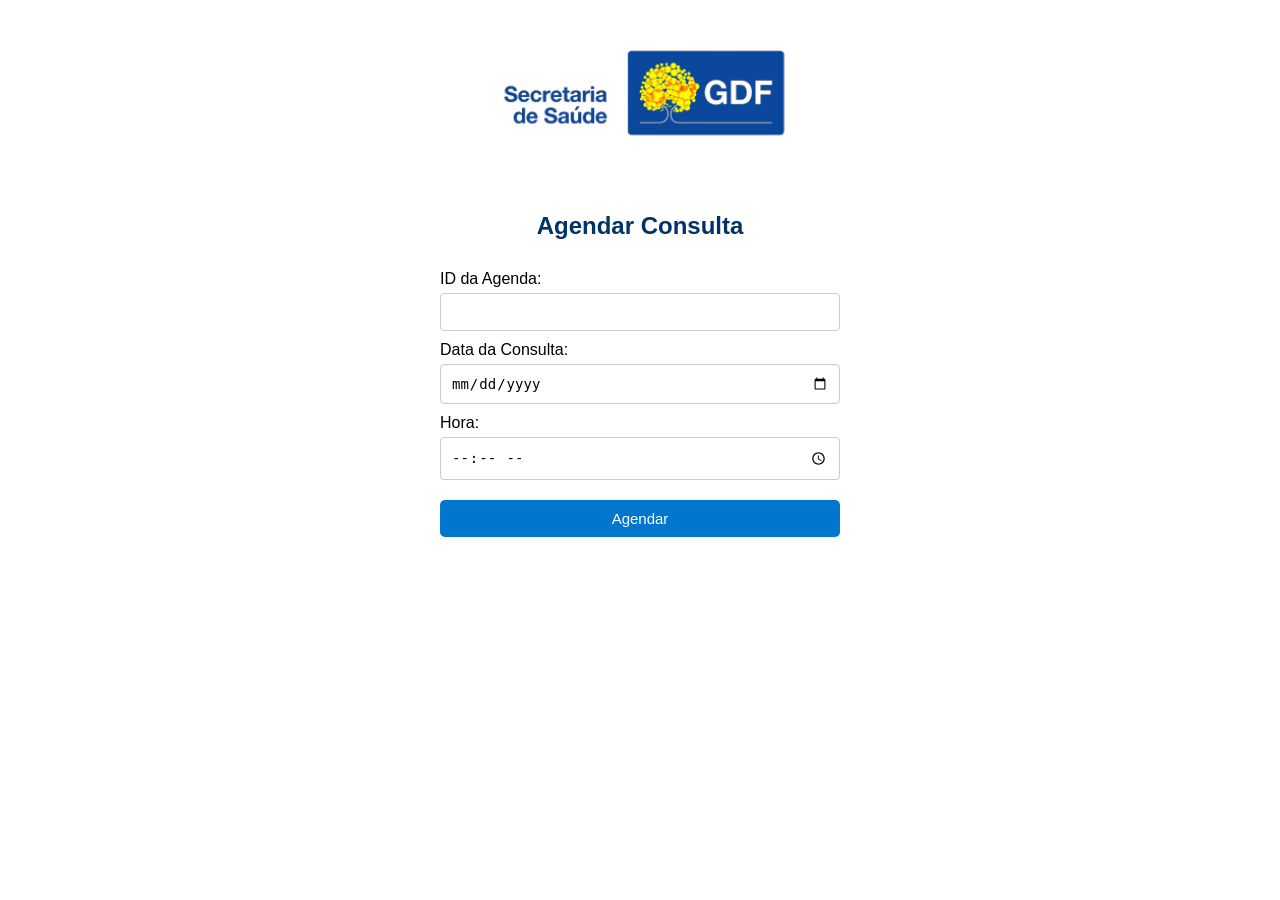
<file: frontend/Front-end/agendamento.html>
<!DOCTYPE html>
<html lang="pt-BR">
<head>
  <meta charset="UTF-8">
  <link rel="website icon" href="../Imagens/GDF.jpeg">
  <title>Secretaria de Saúde - Agendamento de Consultas</title>
  <style>
    body {
      font-family: Arial, sans-serif;
      background-color: #ffffff;
      text-align: center;
      padding: 30px;
    }
    header img {
      height: 120px;
      margin-bottom: 30px;
    }
    form {
      display: inline-block;
      text-align: left;
      width: 100%;
      max-width: 400px;
    }
    h2 {
      color: #003366;
      margin-bottom: 20px;
    }
    label {
      display: block;
      margin-top: 10px;
    }
    input, select {
      width: 100%;
      box-sizing: border-box;
      padding: 10px;
      margin-top: 5px;
      border: 1px solid #ccc;
      border-radius: 4px;
      font-size: 14px;
    }
    button {
      margin-top: 20px;
      padding: 10px;
      width: 100%;
      background-color: #0077cc;
      color: white;
      border: none;
      border-radius: 5px;
      cursor: pointer;
      font-size: 15px;
    }
    #mensagem {
      margin-top: 20px;
      color: green;
    }
  </style>
</head>
<body>

  <header>
    <a href="index.html">
      <img src="../Imagens/Logo.png" alt="Secretaria de Saúde - GDF">
    </a>
  </header>

  <h2>Agendar Consulta</h2>

  <form id="form-agendamento">
    <label for="agenda_id">ID da Agenda:</label>
    <input type="number" id="agenda_id" required>

    <label for="data">Data da Consulta:</label>
    <input type="date" id="data" required>

    <label for="horario">Hora:</label>
    <input type="time" id="horario" required>

    <button type="submit">Agendar</button>
  </form>

  <div id="mensagem"></div>

  <script>
    // const form = document.getElementById('form-agendamento');
    // const mensagem = document.getElementById('mensagem');

    // form.addEventListener('submit', async function(e) {
    //   e.preventDefault();

    //   const token = localStorage.getItem('authToken');
    //   if (!token) {
    //     alert('Realize o login antes de agendar uma consulta.');
    //     return;
    //   }

    //   const agenda_id = document.getElementById('agenda_id').value;
    //   const data = document.getElementById('data').value;
    //   const horario = document.getElementById('horario').value;

    //   try {
    //     const response = await fetch('http://127.0.0.1:5000/api/agendamentos', {
    //       method: 'POST',
    //       headers: {
    //         'Content-Type': 'application/json',
    //         'Authorization': 'Bearer ' + token
    //       },
    //       body: JSON.stringify({ agenda_id, data, horario })
    //     });

    //     const result = await response.json();

    //     if (!response.ok) {
    //       mensagem.style.color = 'red';
    //       mensagem.textContent = result.erro || 'Erro ao agendar consulta';
    //     } else {
    //       mensagem.style.color = 'green';
    //       mensagem.textContent = 'Consulta agendada com sucesso!';
    //     }
    //   } catch (error) {
    //     mensagem.style.color = 'red';
    //     mensagem.textContent = 'Erro na requisição: ' + error.message;
    //   }
    // });
  const form = document.getElementById('form-agendamento');

  form.addEventListener('submit', function(e) {
    e.preventDefault();
    alert('Consulta agendada!');
  });
  </script>

</body>
</html>
</file>
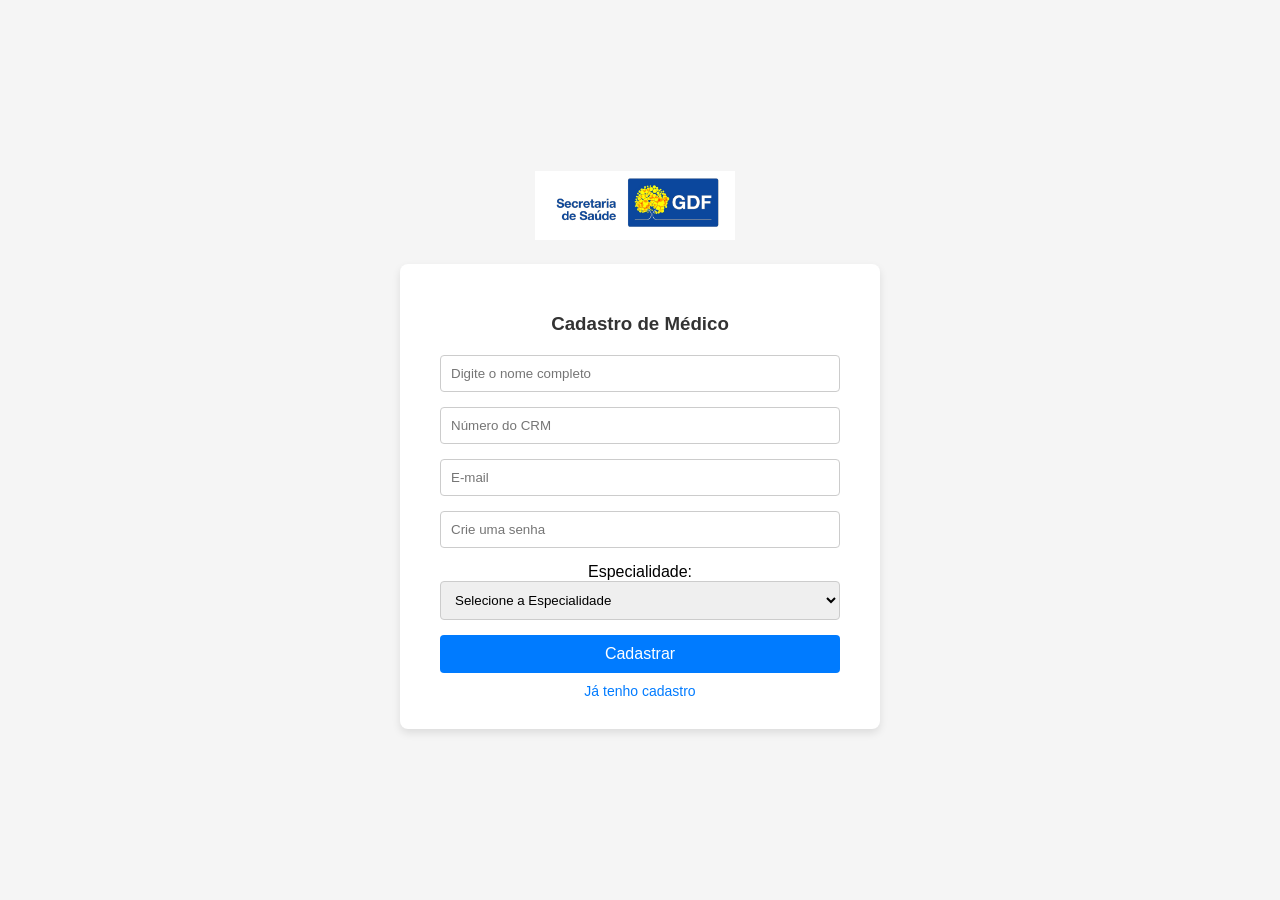
<file: frontend/Front-end/medicos-cadastrar.html>
<!DOCTYPE html>
<html lang="pt-BR">
<head>
  <meta charset="UTF-8">
  <title>Secretaria de Saúde - Cadastro de Médico</title>
    <link rel="website icon" href="../Imagens/GDF.jpeg">
  <link rel="stylesheet" href="../css/medicos-cadastrar.css">
</head>
<body>
  <div class="header">
    <a href="./index.html">
    <img src="../Imagens/Logo.png" alt="Logo GDF" class="logo">
    </a>
  </div>

  <div class="form-container">
    <h3>Cadastro de Médico</h3>
  <form id="formCadastroMedico">
    <input type="text" id="nome" name="nome" placeholder="Digite o nome completo" required>

    <input type="text" id="crm" name="crm" placeholder="Número do CRM" required>

    <input type="email" id="email" name="email" placeholder="E-mail" required>

    <input type="password" id="senha" name="senha" placeholder="Crie uma senha" required>

    <label for="especialidade_id">Especialidade:</label>
    <select id="especialidade_id" name="especialidade_id" required>
      <option value="">Selecione a Especialidade</option>
      <option value="1">Clínico Geral</option>
      <option value="2">Pediatria</option>
      <option value="3">Ortopedia</option>
    </select>

    <button type="submit">Cadastrar</button>
  </form>
    <a href="LoginMedico.html" class="login-link">Já tenho cadastro</a>
  </div>

<script>
document.getElementById('formCadastroMedico').addEventListener('submit', async function(event) {
  event.preventDefault();

  const nome = document.getElementById('nome').value.trim();
  const crm = document.getElementById('crm').value.trim();
  const email = document.getElementById('email').value.trim();
  const senha = document.getElementById('senha').value.trim();
  const especialidadeId = document.getElementById('especialidade_id').value;

  if (!nome || !crm || !email || !senha || !especialidadeId) {
    alert('Por favor, preencha todos os campos corretamente.');
    return;
  }

  const medico = {
    nome: nome,
    crm: crm,
    email: email,
    senha: senha,
    especialidade_id: parseInt(especialidadeId)
  };

  try {
    const response = await fetch('http://localhost:5000/api/medicos', {
      method: 'POST',
      headers: {
        'Content-Type': 'application/json'
      },
      body: JSON.stringify(medico)
    });

    if (!response.ok) {
      const errorData = await response.json();
      throw new Error(errorData.erro || 'Erro ao cadastrar médico.');
    }

    alert('Cadastro realizado com sucesso!');
    window.location.href = 'LoginMedico.html';

  } catch (error) {
    console.error('Erro:', error);
    alert('Falha no cadastro: ' + error.message);
  }
});
</script>

</body>
</html>
</file>
<file: frontend/css/medicos-cadastrar.css>
body {
  font-family: Arial, sans-serif;
  background-color: #f5f5f5;
  display: flex;
  flex-direction: column;
  align-items: center;
  justify-content: center;
  height: 100vh;
  margin: 0;
}

.header {
  display: flex;
  align-items: center;
  margin-bottom: 20px;
}

.header .logo {
  width: 200px;
  margin-right: 10px;
}

.form-container {
  background-color: #fff;
  padding: 30px 40px;
  border-radius: 8px;
  box-shadow: 0 4px 8px rgba(0, 0, 0, 0.1);
  width: 100%;
  max-width: 400px;
  text-align: center;
}

.form-container h3 {
  margin-bottom: 20px;
  color: #333;
}

form input,
form select {
  width: 100%;
  padding: 10px;
  margin-bottom: 15px;
  border: 1px solid #ccc;
  border-radius: 4px;
  box-sizing: border-box;
}

.checkbox-container {
  display: flex;
  align-items: center;
  justify-content: flex-start;
  margin-bottom: 15px;
  gap: 10px;
}

.checkbox-container input {
  margin: 0;
}

.checkbox-container label {
  margin: 0;
  line-height: 1.2;
}

button {
  width: 100%;
  background-color: #007bff;
  color: white;
  padding: 10px;
  border: none;
  border-radius: 4px;
  cursor: pointer;
  font-size: 16px;
}

button:hover {
  background-color: #0056b3;
}

.login-link {
  display: block;
  margin-top: 10px;
  font-size: 14px;
  color: #007bff;
  text-decoration: none;
}

.login-link:hover {
  text-decoration: underline;
}
</file>
